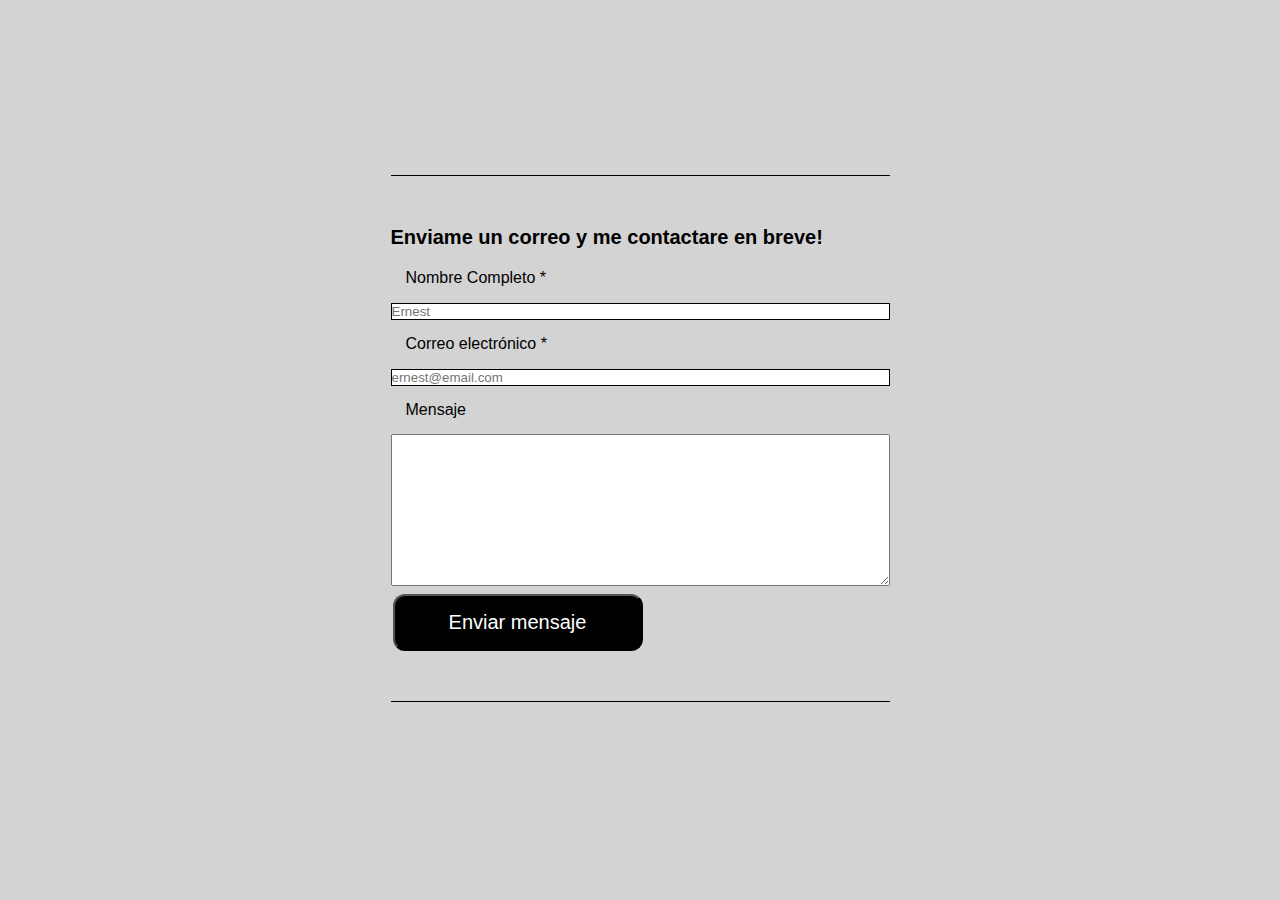
<file: contacto.html>
<!DOCTYPE html>
<html lang="en">

<head>
    <meta charset="UTF-8">
    <meta http-equiv="X-UA-Compatible" content="IE=edge">
    <meta name="viewport" content="width=device-width, initial-scale=1.0">
    <link rel="stylesheet" href="styles.css">
    <script defer src="js.js"></script>
    <title>Contacto</title>
</head>

<body>

    <section>
        <div class="container">
            
            <form id="formulario" action="" class="formulario">
                <hr>
                <h3>Enviame un correo y me contactare en breve!</h3>
                <label for="nombre">Nombre Completo <span>*</span></label>
                <input name="nombre" required type="text" id="nombre" placeholder="Ernest"><br>
                <label for="email">Correo electrónico <span>*</span></label>
                <input name="email" type="text" id="email" required placeholder="ernest@email.com"><br>
                <label for="mensaje">Mensaje</label>
                <textarea id="mensaje" name="mensaje" cols="60" rows="10"></textarea><br>
                <button id="botonsubmit" type="submit" class="boton">Enviar mensaje</button>
                <hr>
            </form>
            
            <a id="emailto" href="mailto:strelok.ivanov@gmail.com" ></a>
        </div>


    </section>

</body>

</html>
</file>
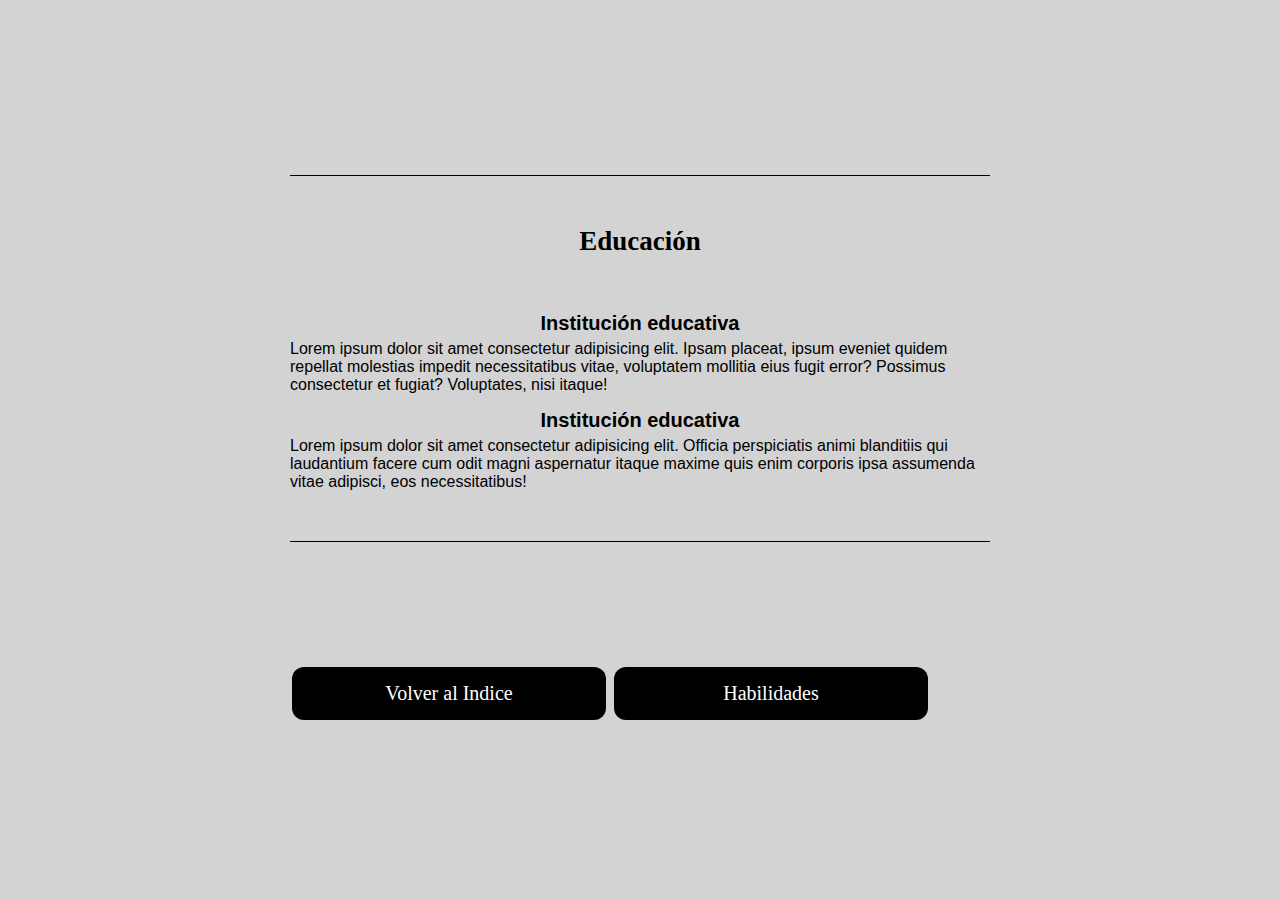
<file: educacion.html>
<!DOCTYPE html>
<html lang="es">

<head>
    <meta charset="UTF-8">
    <meta http-equiv="X-UA-Compatible" content="IE=edge">
    <meta name="viewport" content="width=device-width, initial-scale=1.0">
    <link rel="stylesheet" href="styles.css">
    <title>Educación</title>
</head>

<body>

    <section>
        <hr>
        <div class="container">
            <h2 id="educacion">Educación</h2>

            <h3>Institución educativa</h3>
            <p>Lorem ipsum dolor sit amet consectetur adipisicing elit. Ipsam placeat, ipsum eveniet quidem
                repellat molestias impedit necessitatibus vitae, voluptatem mollitia eius fugit error? Possimus
                consectetur et fugiat? Voluptates, nisi itaque!</p>

            <h3>Institución educativa</h3>
            <p>Lorem ipsum dolor sit amet consectetur adipisicing elit. Officia perspiciatis animi blanditiis
                qui laudantium facere cum odit magni aspernatur itaque maxime quis enim corporis ipsa assumenda
                vitae adipisci, eos necessitatibus!</p>

        </div>
        <hr>

        <a class="boton" id="bindex" href="index.html">Volver al Indice</a>
        <a class="boton" id="bhabi" href="habilidades.html">Habilidades</a>

    </section>

</body>

</html>
</file>
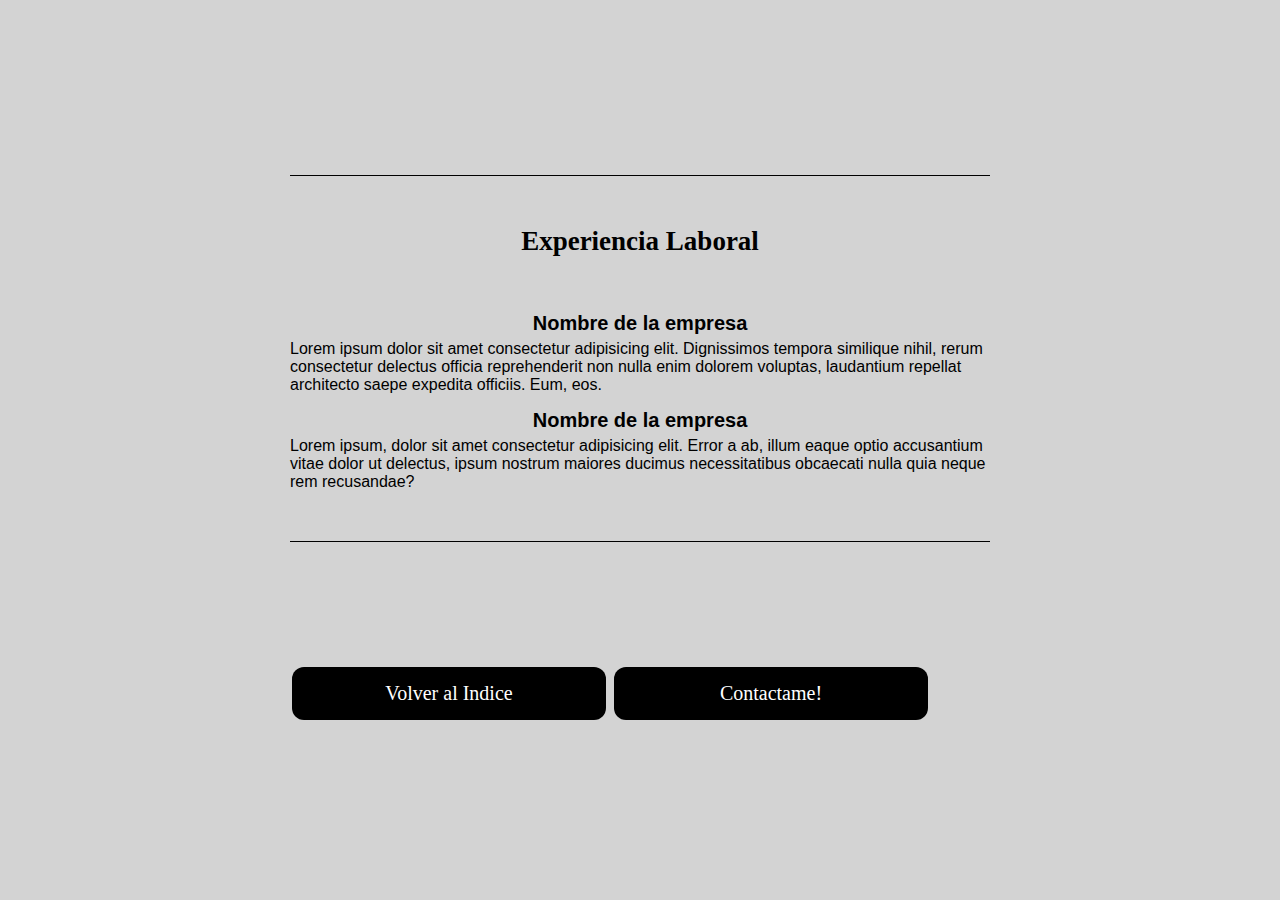
<file: experiencia.html>
<!DOCTYPE html>
<html lang="es">

<head>
    <meta charset="UTF-8">
    <meta http-equiv="X-UA-Compatible" content="IE=edge">
    <meta name="viewport" content="width=device-width, initial-scale=1.0">
    <link rel="stylesheet" href="styles.css">
    <script src="js.js"></script>
    <title>Experiencia</title>
</head>

<body>

    <section>
        <hr>
        <div class="container">
            <h2 id="experiencia">Experiencia Laboral</h2>

            <h3>Nombre de la empresa</h3>
            <p>Lorem ipsum dolor sit amet consectetur adipisicing elit. Dignissimos tempora similique nihil,
                rerum consectetur delectus officia reprehenderit non nulla enim dolorem voluptas, laudantium
                repellat architecto saepe expedita officiis. Eum, eos.</p>

            <h3>Nombre de la empresa</h3>
            <p>Lorem ipsum, dolor sit amet consectetur adipisicing elit. Error a ab, illum eaque optio
                accusantium vitae dolor ut delectus, ipsum nostrum maiores ducimus necessitatibus obcaecati
                nulla quia neque rem recusandae?</p>

        </div>
        <hr>

        <a class="boton" id="dindex" href="index.html">Volver al Indice</a>
        <a class="boton" id="dcontact" href="contacto.html">Contactame!</a>

    </section>

</body>

</html>
</file>
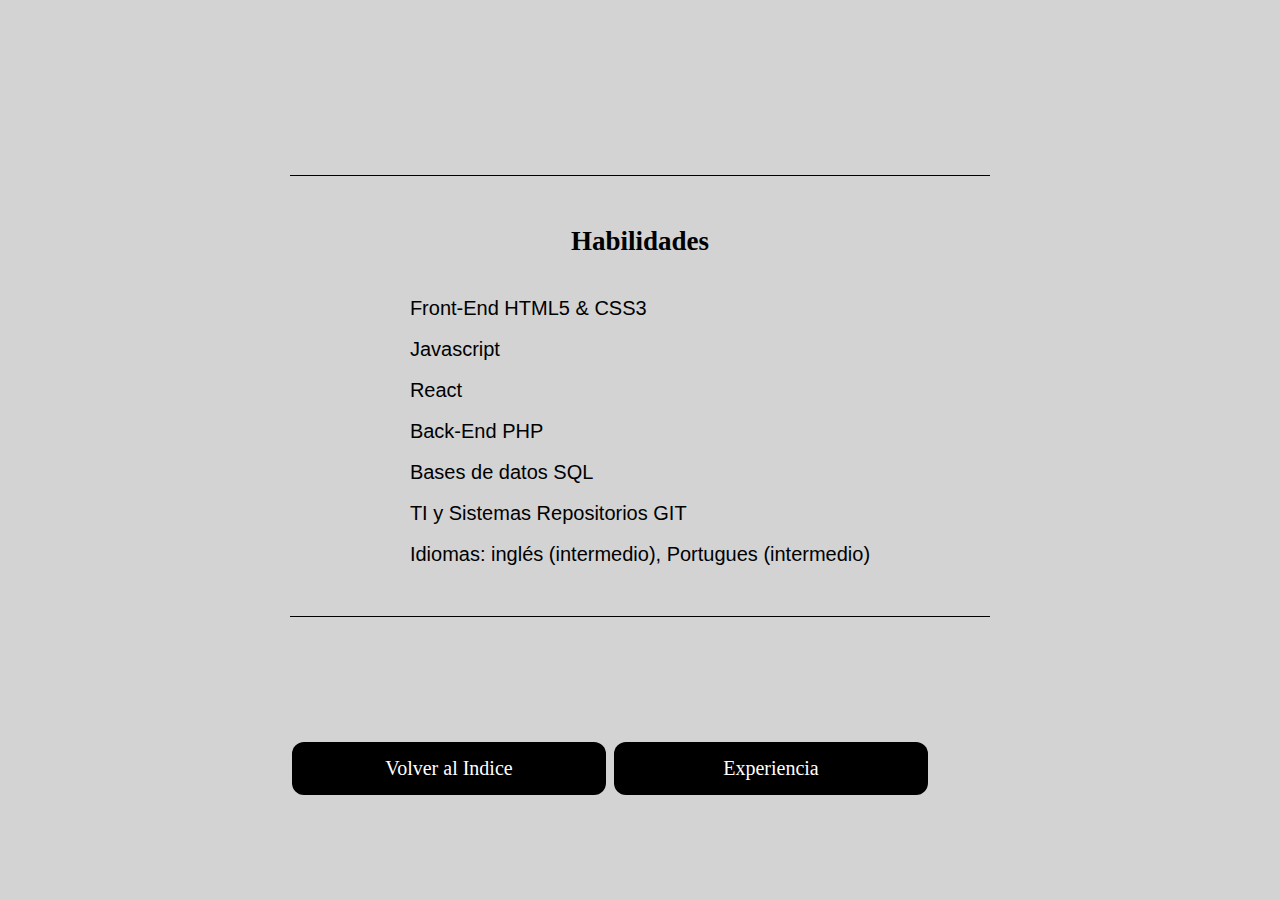
<file: habilidades.html>
<!DOCTYPE html>
<html lang="es">

<head>
    <meta charset="UTF-8">
    <meta http-equiv="X-UA-Compatible" content="IE=edge">
    <meta name="viewport" content="width=device-width, initial-scale=1.0">
    <link rel="stylesheet" href="styles.css">
    <title>Habilidades</title>
</head>

<body>

    <section>
        <hr>
        <div class="container">
            <h2 id="habilidades">Habilidades</h2>
            <ul id="ulhabi">
                <li>Front-End HTML5 & CSS3</li><br>
                <li>Javascript</li><br>
                <li>React</li><br>
                <li>Back-End PHP</li><br>
                <li>Bases de datos SQL</li><br>
                <li>TI y Sistemas Repositorios GIT</li><br>
                <li>Idiomas: inglés (intermedio), Portugues (intermedio)</li>
            </ul>
        </div>
        <hr>

        <a class="boton" id="cindex" href="index.html">Volver al Indice</a>
        <a class="boton" id="cexp" href="experiencia.html">Experiencia</a>

    </section>

</body>

</html>
</file>
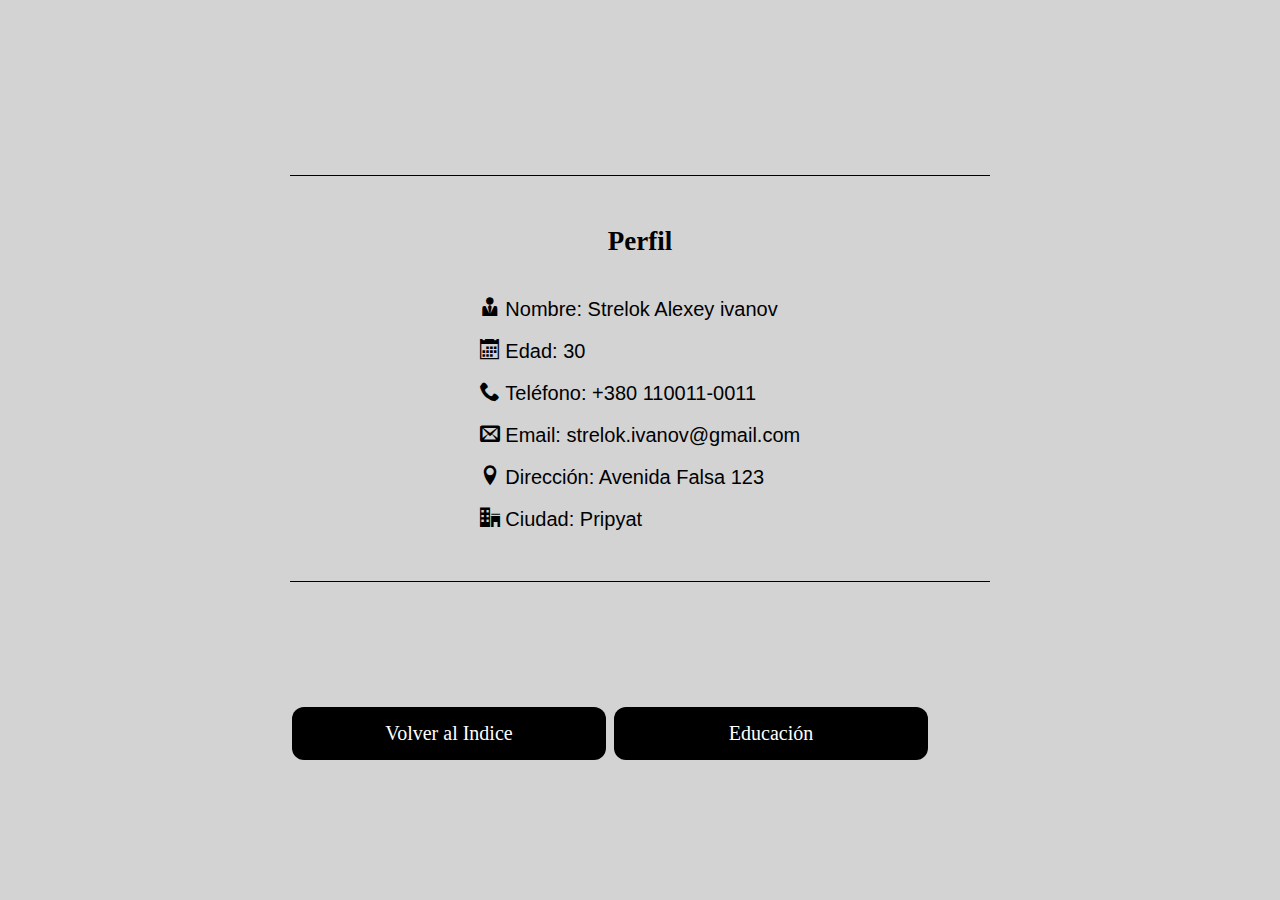
<file: perfil.html>
<!DOCTYPE html>
<html lang="es">

<head>
    <meta charset="UTF-8">
    <meta http-equiv="X-UA-Compatible" content="IE=edge">
    <meta name="viewport" content="width=device-width, initial-scale=1.0">
    <link rel="stylesheet" href="styles.css">
    <link rel="stylesheet" href="ico/icomoon.css">
    <title>Perfil</title>
</head>

<body>

    <section>
        <hr>
        <div class="container">
            <h2 id="perfil">Perfil</h2>

        </div>
        

<!-- Tuve problemas al usar iconos de font awesome, no habia manera de que carguen y no comprendia en que estaba fallando, asi que utilice de otra pagina -->
        <div class="container">
            <ul id="ulperfil">
                <li><span class="ico icon-user-tie"></span> Nombre: Strelok Alexey ivanov</li><br>
                <li><span class="ico icon-calendar"></span> Edad: 30</li><br>
                <li><span class="ico icon-phone"></span> Teléfono: +380 110011-0011</li><br>
                <li><span class="ico icon-envelop"></span> Email: strelok.ivanov@gmail.com</li><br>
                <li><span class="ico icon-location"></span> Dirección: Avenida Falsa 123</li><br>
                <li><span class="ico icon-office"></span> Ciudad: Pripyat</li>
            </ul>
        </div>
        <hr>

        <a class="boton" id="aindex" href="index.html">Volver al Indice</a>
        <a class="boton" id="aedu" href="educacion.html">Educación</a>

    </section>

</body>

</html>
</file>
<file: styles.css>
* {
    margin: 0;
    padding: 0;
}

/* 
font-family: 'Press Start 2P', cursive;          h1
font-family: 'Chakra Petch', sans-serif;         h2
font-family: 'Special Elite', cursive;           
font-family: 'Staatliches', cursive;             lista
*/

#index {
    background-color: lightgray;
}

body {

    background-color: lightgrey;
    box-sizing: border-box;
}



header {
    color: black;
    
}

header h1 {
    font-family: 'Press Start 2P', cursive;
    font-size: 3.5rem;
    text-align: center;
    padding: 50px 0 50px 0;
    
}

header .container {
    display: flex;
    flex-direction: column;
    align-items: center;
}

header nav {
    display: flex;
    flex-direction: column;
    text-align: center;
    
    position: relative;
}


/* Intente vincular los botones a css con dos clases distintas pero no pude */
#aindex, #aedu, #bindex, #bhabi, #cindex, #cexp, #dindex, #dcontact {
    margin-top: 75px;
    display: inline-block;
}

.boton {
    background-color: black;
    color: white;
    font-size: 20px;
    margin: 4px 2px;
    margin-bottom: 30px;
    padding: 15px 32px;
    text-align: center;
    text-decoration: none;
    width: 250px;
    border-radius: 12px;
    display: block;
    cursor: pointer;
    transition-duration: 0.4s;
}

.boton:hover {
    background-color: white;
    color: black;
    border: 2px solid;
}


section {
    max-width: 700px;
    width: 100%;
    margin: auto;
    padding-top: 125px;
}



.container {
    margin: auto;
    padding: 0;
    display: flex;
    flex-direction: column;
    align-items: center;
}

label {
    font-family: 'Chakra Petch', sans-serif;
    display: block;
    padding: 15px;
    
}
input {
    box-sizing: border-box;
    width: 100%;
    border: 1px solid;
}




ul {
    list-style: none;
    
}



#ulhabi {
    margin: 0;
    padding: 0;
}

li {
    font-family: 'Chakra Petch', sans-serif;
    font-size: 20px;

}

.foto-perfil {
margin-bottom: 50px;
}

h2 {

    font-family: 'Staatliches', cursive;
    font-size: 27px;
    text-align: justify;
    padding: 0 0 40px 0;
}

h3 {
    font-family: 'Chakra Petch', sans-serif;
    font-size: 20px;
    margin-top: 15px;
    margin-bottom: 5px;
}

p {
    font-family: 'Chakra Petch', sans-serif;
}

#contacto {
    margin-top: 50px;
}




hr {
    margin: 50px 0 50px 0;
    border: 0;
    border-top: 1px solid;
    color: black;
}
</file>
<file: ico/icomoon.css>
@font-face {
  font-family: 'icomoon';
  src:  url('fonts/icomoon.eot?my2q3z');
  src:  url('fonts/icomoon.eot?my2q3z#iefix') format('embedded-opentype'),
    url('fonts/icomoon.ttf?my2q3z') format('truetype'),
    url('fonts/icomoon.woff?my2q3z') format('woff'),
    url('fonts/icomoon.svg?my2q3z#icomoon') format('svg');
  font-weight: normal;
  font-style: normal;
  font-display: block;
}

[class^="icon-"], [class*=" icon-"] {
  /* use !important to prevent issues with browser extensions that change fonts */
  font-family: 'icomoon' !important;
  speak: never;
  font-style: normal;
  font-weight: normal;
  font-variant: normal;
  text-transform: none;
  line-height: 1;

  /* Better Font Rendering =========== */
  -webkit-font-smoothing: antialiased;
  -moz-osx-font-smoothing: grayscale;
}

.icon-office:before {
  content: "\e903";
}
.icon-phone:before {
  content: "\e942";
}
.icon-envelop:before {
  content: "\e945";
}
.icon-location:before {
  content: "\e947";
}
.icon-calendar:before {
  content: "\e953";
}
.icon-user-tie:before {
  content: "\e976";
}
</file>
